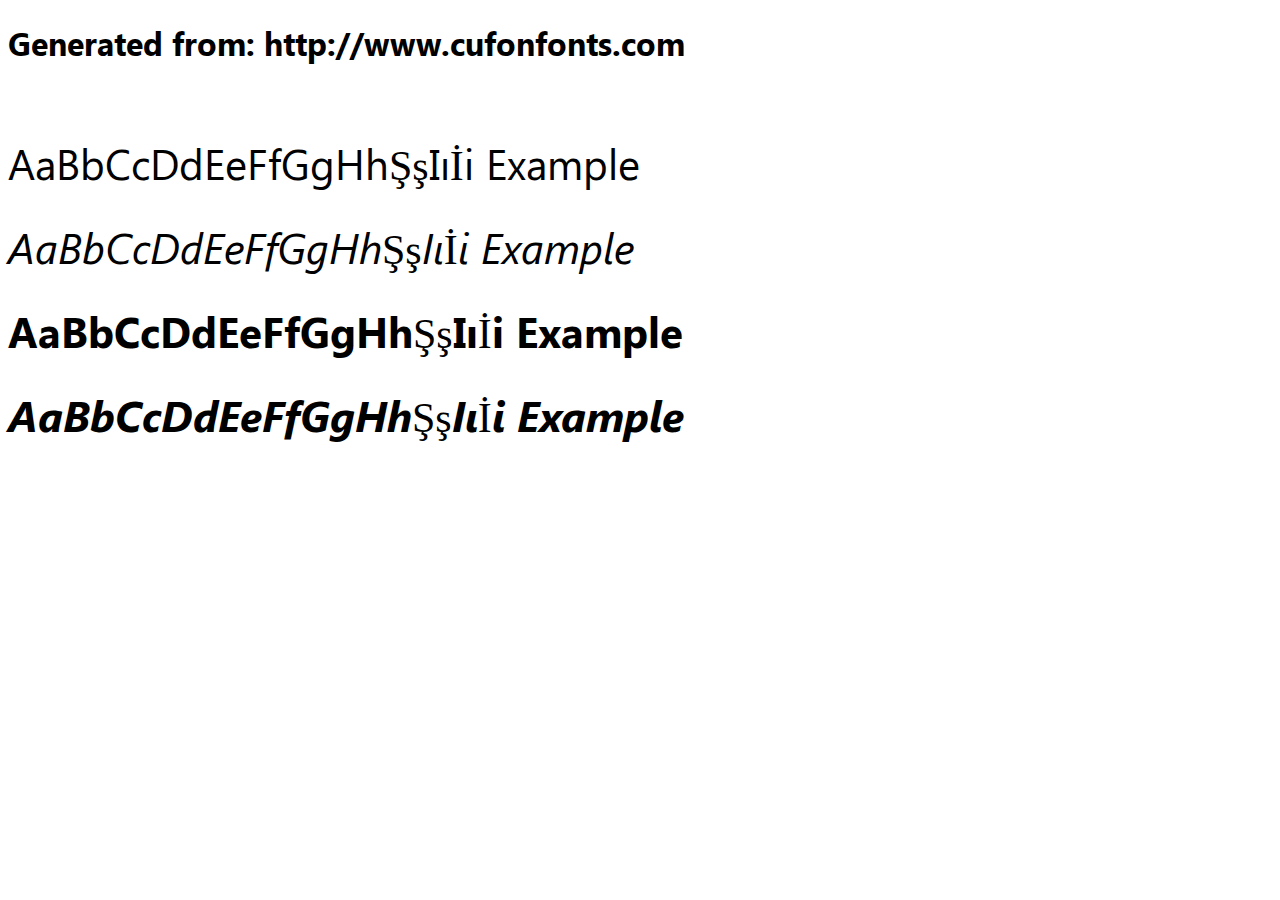
<file: src/main/resources/static/font/segoe-ui-4-cufonfonts-webfont/example.html>
<!DOCTYPE html>
<html xmlns="http://www.w3.org/1999/xhtml">
<head>
    <meta http-equiv="Content-Type" content="text/html; charset=utf-8"/>
    <link rel="stylesheet" type="text/css"
          href="fontStyle.css"/>
</head>

<body>

<h1>Generated from: http://www.cufonfonts.com</h1><br/>
<h1 style="font-family:'Segoe UI Regular';font-weight:normal;font-size:42px">AaBbCcDdEeFfGgHhŞşIıİi Example</h1>
<h1 style="font-family:'Segoe UI Italic';font-weight:normal;font-size:42px">AaBbCcDdEeFfGgHhŞşIıİi Example</h1>
<h1 style="font-family:'Segoe UI Bold';font-weight:normal;font-size:42px">AaBbCcDdEeFfGgHhŞşIıİi Example</h1>
<h1 style="font-family:'Segoe UI Bold Italic';font-weight:normal;font-size:42px">AaBbCcDdEeFfGgHhŞşIıİi Example</h1>


</body>
</html>
</file>
<file: src/main/resources/static/font/segoe-ui-4-cufonfonts-webfont/fontStyle.css>
/* #### Generated By: http://www.cufonfonts.com #### */

    @font-face {
    font-family: 'Segoe UI Regular';
    font-style: normal;
    font-weight: normal;
    src: local('Segoe UI Regular'), url('Segoe UI.woff') format('woff');
    }
    

    @font-face {
    font-family: 'Segoe UI Italic';
    font-style: normal;
    font-weight: normal;
    src: local('Segoe UI Italic'), url('Segoe UI Italic.woff') format('woff');
    }
    

    @font-face {
    font-family: 'Segoe UI Bold';
    font-style: normal;
    font-weight: normal;
    src: local('Segoe UI Bold'), url('Segoe UI Bold.woff') format('woff');
    }
    

    @font-face {
    font-family: 'Segoe UI Bold Italic';
    font-style: normal;
    font-weight: normal;
    src: local('Segoe UI Bold Italic'), url('Segoe UI Bold Italic.woff') format('woff');
    }

body {
        font-family: 'Segoe UI Bold';
    }
</file>
